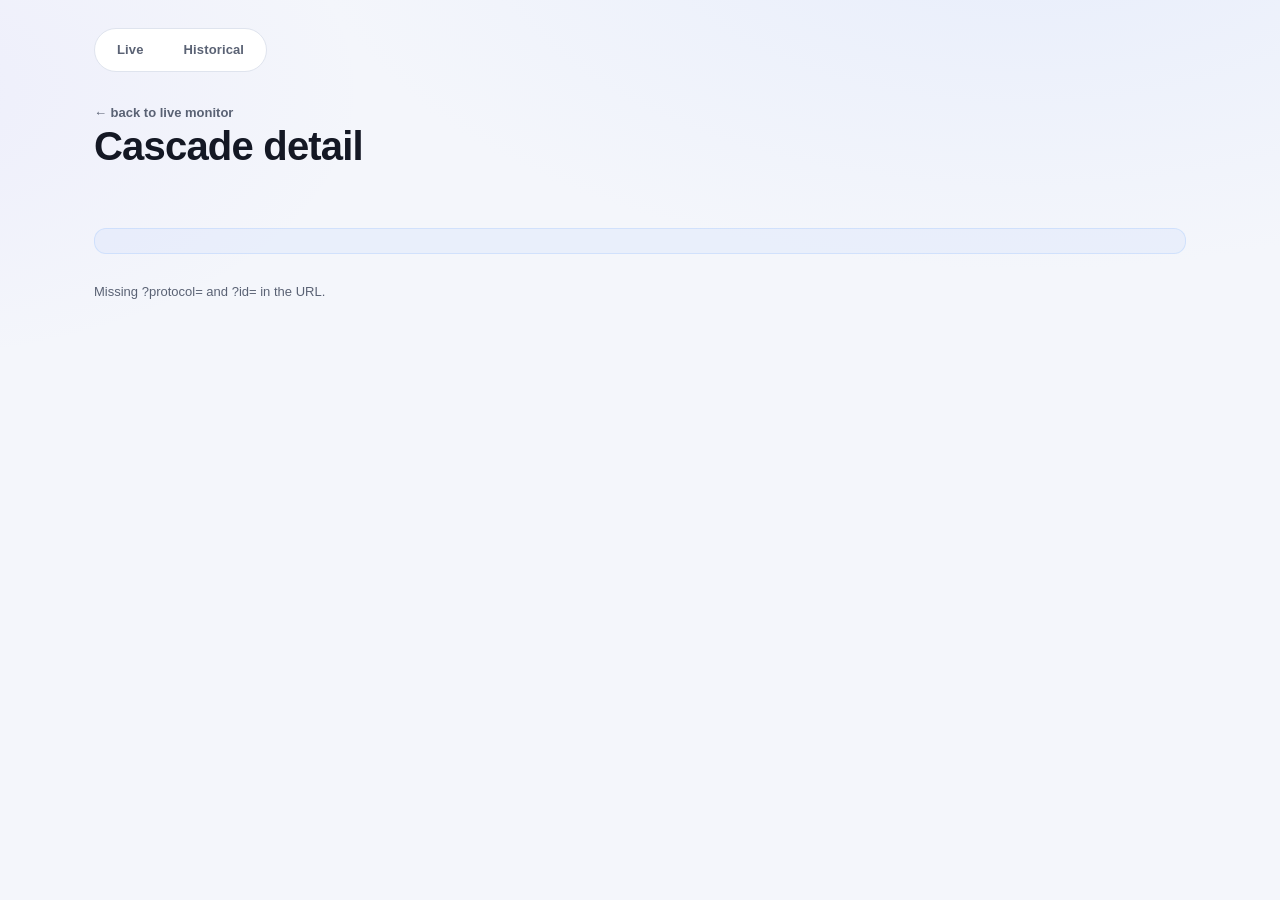
<file: src/cascadesignal/live/static/cascade.html>
<!doctype html>
<html lang="en">
<head>
<meta charset="utf-8" />
<meta name="viewport" content="width=device-width, initial-scale=1" />
<title>CascadeSignal — Cascade detail</title>
<link rel="stylesheet" href="css/app.css" />
<style>
  /* replay-specific bits not in the shared theme */
  .panels { display: flex; flex-direction: column; gap: 18px; }
  h1 { font-size: 22px; margin: 8px 0 4px; font-weight: 800; letter-spacing: -0.01em; }
  tr.replay-current { outline: 2px solid var(--accent); }
  tr.replay-past { opacity: 0.45; }
  tr.replay-future { opacity: 1; }
  .replay-controls { display: flex; align-items: center; gap: 10px; margin-bottom: 12px; }
  .replay-controls button {
    background: var(--border); color: var(--text); border: none; border-radius: 8px;
    padding: 7px 14px; cursor: pointer; font-size: 12px;
  }
  .replay-controls button:hover { background: var(--accent); color: #fff; }
  .replay-controls input[type=range] { flex: 1; }
  .replay-controls .step-label { font-family: var(--mono); font-size: 12px; color: var(--dim); min-width: 90px; text-align: right; }
</style>
</head>
<body>
<div class="wrap">
<nav class="nav">
  <a href="/">Live</a>
  <a href="/historical.html">Historical</a>
</nav>
<div class="hero">
  <a class="back" href="/">← back to live monitor</a>
  <h1 id="title">Cascade detail</h1>
  <div class="empty-note" id="subtitle"></div>
</div>

<div class="banner" id="banner"></div>

<div class="panels" id="panels">
  <div class="empty-note">Loading…</div>
</div>
</div>

<script src="js/common.js"></script>
<script src="js/cascade_detail.js"></script>
<script>
const params = new URLSearchParams(location.search);
loadCascadeDetail(params.get("protocol"), params.get("id"));
</script>
</body>
</html>
</file>
<file: src/cascadesignal/live/static/css/app.css>
/* CascadeSignal — shared presentation theme.
   One dark, projector-friendly look across Live + Historical, built around the
   n(t)-vs-liquidation-cost "results slide" overlay. Light mode is a soft
   fallback; the design is tuned for dark. */

:root {
  --bg: #070910;
  --bg-glow: #0f1830;
  --panel: #10141f;
  --panel-2: #161d2c;
  --border: #232b3d;
  --border-soft: #1b2231;
  --text: #eaedf5;
  --dim: #8b95ab;
  --faint: #5c6479;
  --accent: #6ea8ff;      /* n(t) branching ratio */
  --accent-2: #9b8cff;
  --cost: #ffb454;        /* liquidation cost */
  --cost-2: #ff8c42;
  --red: #ff5d63;
  --green: #3ddc84;
  --amber: #f5b942;
  --mono: "SF Mono", ui-monospace, "JetBrains Mono", Menlo, Consolas, monospace;
  --sans: -apple-system, BlinkMacSystemFont, "Segoe UI", Inter, sans-serif;
  --shadow: 0 8px 30px rgba(0, 0, 0, 0.35);
  --radius: 16px;
}

@media (prefers-color-scheme: light) {
  :root {
    --bg: #f4f6fb;
    --bg-glow: #e7edfb;
    --panel: #ffffff;
    --panel-2: #f6f8fc;
    --border: #dfe4ee;
    --border-soft: #eaeef5;
    --text: #141824;
    --dim: #5a6274;
    --faint: #9aa2b4;
    --shadow: 0 8px 24px rgba(20, 30, 60, 0.08);
  }
}

* { box-sizing: border-box; }

body {
  margin: 0;
  color: var(--text);
  font-family: var(--sans);
  line-height: 1.5;
  background:
    radial-gradient(1200px 600px at 80% -10%, var(--bg-glow), transparent 60%),
    radial-gradient(900px 500px at -10% 10%, rgba(155, 140, 255, 0.08), transparent 55%),
    var(--bg);
  background-attachment: fixed;
  min-height: 100vh;
  -webkit-font-smoothing: antialiased;
}

.wrap { max-width: 1140px; margin: 0 auto; padding: 28px 24px 64px; }

a { color: var(--accent); text-decoration: none; }
a:hover { text-decoration: underline; }

/* -- nav ---------------------------------------------------------------- */
.nav {
  display: inline-flex; gap: 4px; padding: 4px;
  background: var(--panel); border: 1px solid var(--border);
  border-radius: 999px; margin-bottom: 28px;
}
.nav a {
  font-size: 13px; font-weight: 600; letter-spacing: 0.01em;
  color: var(--dim); padding: 7px 18px; border-radius: 999px;
  text-decoration: none; transition: all 0.15s;
}
.nav a:hover { color: var(--text); text-decoration: none; }
.nav a.active {
  color: #fff;
  background: linear-gradient(135deg, var(--accent), var(--accent-2));
  box-shadow: 0 4px 14px rgba(110, 168, 255, 0.35);
}

/* -- hero --------------------------------------------------------------- */
.hero { margin-bottom: 28px; }
.eyebrow {
  font-size: 11px; font-weight: 700; letter-spacing: 0.14em; text-transform: uppercase;
  color: var(--accent); margin-bottom: 10px;
}
.hero h1 {
  font-size: clamp(26px, 4vw, 40px); line-height: 1.1; margin: 0 0 12px;
  font-weight: 800; letter-spacing: -0.02em;
}
.hero .lede { color: var(--dim); font-size: 15px; max-width: 760px; }
.hero .lede b { color: var(--text); font-weight: 600; }
a.back { color: var(--dim); font-size: 13px; font-weight: 600; }
a.back:hover { color: var(--accent); text-decoration: none; }

/* -- grid + cards ------------------------------------------------------- */
.grid { display: grid; grid-template-columns: repeat(auto-fit, minmax(320px, 1fr)); gap: 18px; }

.card, .panel, .shortcut {
  background: linear-gradient(180deg, var(--panel-2), var(--panel));
  border: 1px solid var(--border);
  border-radius: var(--radius);
  box-shadow: var(--shadow);
}
.card, .panel { padding: 20px; }
.panel { margin-bottom: 18px; }
.panel h2 {
  font-size: 12px; text-transform: uppercase; letter-spacing: 0.08em;
  color: var(--dim); margin: 0 0 14px; font-weight: 700;
}

.shortcut {
  display: block; padding: 20px; color: inherit; text-decoration: none;
  transition: transform 0.15s, border-color 0.15s, box-shadow 0.15s;
  position: relative; overflow: hidden;
}
.shortcut:hover {
  transform: translateY(-3px); border-color: var(--accent);
  box-shadow: 0 14px 40px rgba(110, 168, 255, 0.18); text-decoration: none;
}
.shortcut .name { font-size: 18px; font-weight: 700; letter-spacing: -0.01em; }
.proto-tag {
  font-size: 10px; font-weight: 700; font-family: var(--mono); color: var(--accent);
  background: rgba(110, 168, 255, 0.14); padding: 2px 7px; border-radius: 6px;
  vertical-align: middle; margin-left: 6px; letter-spacing: 0.02em;
}
.shortcut .date { font-size: 12px; color: var(--faint); font-family: var(--mono); margin-top: 3px; }
.shortcut .blurb { font-size: 13px; color: var(--dim); margin: 12px 0 4px; line-height: 1.5; }
.shortcut .spark-wrap { margin: 14px 0 6px; }
.shortcut canvas { width: 100%; height: 64px; display: block; }
.go { color: var(--accent); font-size: 13px; font-weight: 600; margin-top: 10px; display: inline-block; }

/* -- metrics ------------------------------------------------------------ */
.metric-row { display: flex; flex-wrap: wrap; gap: 20px 26px; }
.metric .label {
  font-size: 10px; color: var(--faint); text-transform: uppercase; letter-spacing: 0.06em;
}
.metric .value { font-family: var(--mono); font-size: 18px; font-weight: 600; margin-top: 3px; }
.metric .value.cost { color: var(--cost); }
.metric .value.nt { color: var(--accent); }

.stat-row { display: grid; grid-template-columns: repeat(auto-fit, minmax(130px, 1fr)); gap: 10px; }
.stat { background: rgba(128, 128, 128, 0.07); border-radius: 10px; padding: 10px 12px; }
.stat .label { font-size: 11px; color: var(--dim); text-transform: uppercase; letter-spacing: 0.03em; }
.stat .value { font-family: var(--mono); font-size: 15px; margin-top: 3px; }

/* KPI callout — the early-warning headline */
.kpi {
  display: flex; align-items: baseline; gap: 12px; flex-wrap: wrap;
  padding: 16px 18px; border-radius: 12px; margin-bottom: 16px;
  background: linear-gradient(135deg, rgba(110, 168, 255, 0.12), rgba(155, 140, 255, 0.08));
  border: 1px solid rgba(110, 168, 255, 0.25);
}
.kpi .big {
  font-family: var(--mono); font-size: 30px; font-weight: 700; color: var(--accent);
  line-height: 1;
}
.kpi .cap { color: var(--dim); font-size: 13px; }
.kpi .cap b { color: var(--text); }

/* -- badges ------------------------------------------------------------- */
.badge {
  font-size: 10px; font-weight: 700; letter-spacing: 0.03em;
  padding: 3px 9px; border-radius: 999px; text-transform: uppercase;
}
.badge.detected { background: rgba(61, 220, 132, 0.16); color: var(--green); }
.badge.missed { background: rgba(128, 128, 128, 0.15); color: var(--dim); }
.badge.pending { background: rgba(110, 168, 255, 0.16); color: var(--accent); }
.badge.live { background: rgba(255, 93, 99, 0.16); color: var(--red); }

/* -- chart -------------------------------------------------------------- */
.panel-head { display: flex; align-items: center; justify-content: space-between; gap: 12px; margin-bottom: 14px; flex-wrap: wrap; }
.panel-head h2 { margin: 0; }
.controls { display: flex; gap: 10px; flex-wrap: wrap; }
.seg {
  display: inline-flex; gap: 2px; padding: 3px; flex: none;
  background: rgba(128, 128, 128, 0.1); border: 1px solid var(--border); border-radius: 999px;
}
.seg button {
  font: 600 12px var(--sans); color: var(--dim); background: transparent;
  border: none; border-radius: 999px; padding: 5px 14px; cursor: pointer; transition: all 0.15s;
}
.seg button:hover { color: var(--text); }
.seg button.active {
  color: #fff; background: linear-gradient(135deg, var(--cost), var(--cost-2));
  box-shadow: 0 3px 10px rgba(255, 140, 66, 0.3);
}
.seg-nt button.active {
  background: linear-gradient(135deg, var(--accent), var(--accent-2));
  box-shadow: 0 3px 10px rgba(110, 168, 255, 0.3);
}
.chart-wrap { position: relative; }
.chart-wrap canvas { width: 100%; height: 340px; display: block; }
.legend { display: flex; flex-wrap: wrap; gap: 18px; font-size: 12px; color: var(--dim); margin-top: 12px; }
.legend span { display: inline-flex; align-items: center; }
.legend span::before {
  content: ""; display: inline-block; width: 14px; height: 3px; border-radius: 2px;
  margin-right: 6px;
}
.legend .l-nt::before { background: var(--accent); height: 3px; }
.legend .l-cost::before { background: var(--cost); height: 9px; border-radius: 2px; }
.legend .l-thr::before {
  background: transparent; border-top: 2px dashed var(--red); height: 0; width: 16px;
}
.legend .l-fire::before { background: var(--red); width: 3px; height: 12px; }

/* -- banner / tables ---------------------------------------------------- */
.banner {
  background: rgba(110, 168, 255, 0.08); color: var(--dim);
  border: 1px solid rgba(110, 168, 255, 0.2); border-radius: 12px;
  padding: 12px 16px; font-size: 12.5px; margin: 4px 0 18px; line-height: 1.55;
}
table { width: 100%; border-collapse: collapse; font-size: 11.5px; font-family: var(--mono); }
th, td { text-align: left; padding: 6px 8px; border-bottom: 1px solid var(--border-soft); white-space: nowrap; }
th { color: var(--dim); font-weight: 600; position: sticky; top: 0; background: var(--panel); }
td.cost { color: var(--cost); }
.scroll-table { max-height: 340px; overflow: auto; border: 1px solid var(--border); border-radius: 12px; }

.empty-note { color: var(--dim); font-size: 13px; padding: 10px 0; }
footer { margin-top: 32px; color: var(--faint); font-size: 11px; }

/* -- live dashboard specifics (reused from old index) ------------------- */
.card-head { display: flex; align-items: center; justify-content: space-between; margin-bottom: 12px; }
.proto-name { font-size: 16px; font-weight: 700; }
.dot { display: inline-block; width: 8px; height: 8px; border-radius: 50%; margin-right: 6px; }
.dot.ok { background: var(--green); box-shadow: 0 0 8px var(--green); }
.dot.bad { background: var(--red); box-shadow: 0 0 8px var(--red); }
.conn-label { font-size: 12px; color: var(--dim); }
.nt-banner {
  display: flex; align-items: baseline; gap: 12px; padding: 12px 14px;
  border-radius: 12px; margin: 12px 0; font-family: var(--mono);
}
.nt-banner .nt-value { font-size: 24px; font-weight: 700; }
.nt-banner .nt-thresh { font-size: 12px; color: var(--dim); }
.state-green { background: rgba(61, 220, 132, 0.1); color: var(--green); }
.state-amber { background: rgba(245, 185, 66, 0.12); color: var(--amber); }
.state-red { background: rgba(255, 93, 99, 0.14); color: var(--red); }
.state-unknown { background: rgba(128, 128, 128, 0.1); color: var(--dim); }
.card .spark { width: 100%; height: 60px; display: block; margin: 6px 0 12px; }
.card .ov { width: 100%; height: 140px; display: block; margin: 6px 0 2px; }
.card .legend { margin: 6px 0 12px; font-size: 11px; gap: 14px; }
.live-controls { display: flex; justify-content: flex-end; margin-bottom: 12px; }
details { margin-top: 10px; }
summary { cursor: pointer; font-size: 12px; color: var(--dim); padding: 5px 0; }
.alert-row { color: var(--red); }
</file>
